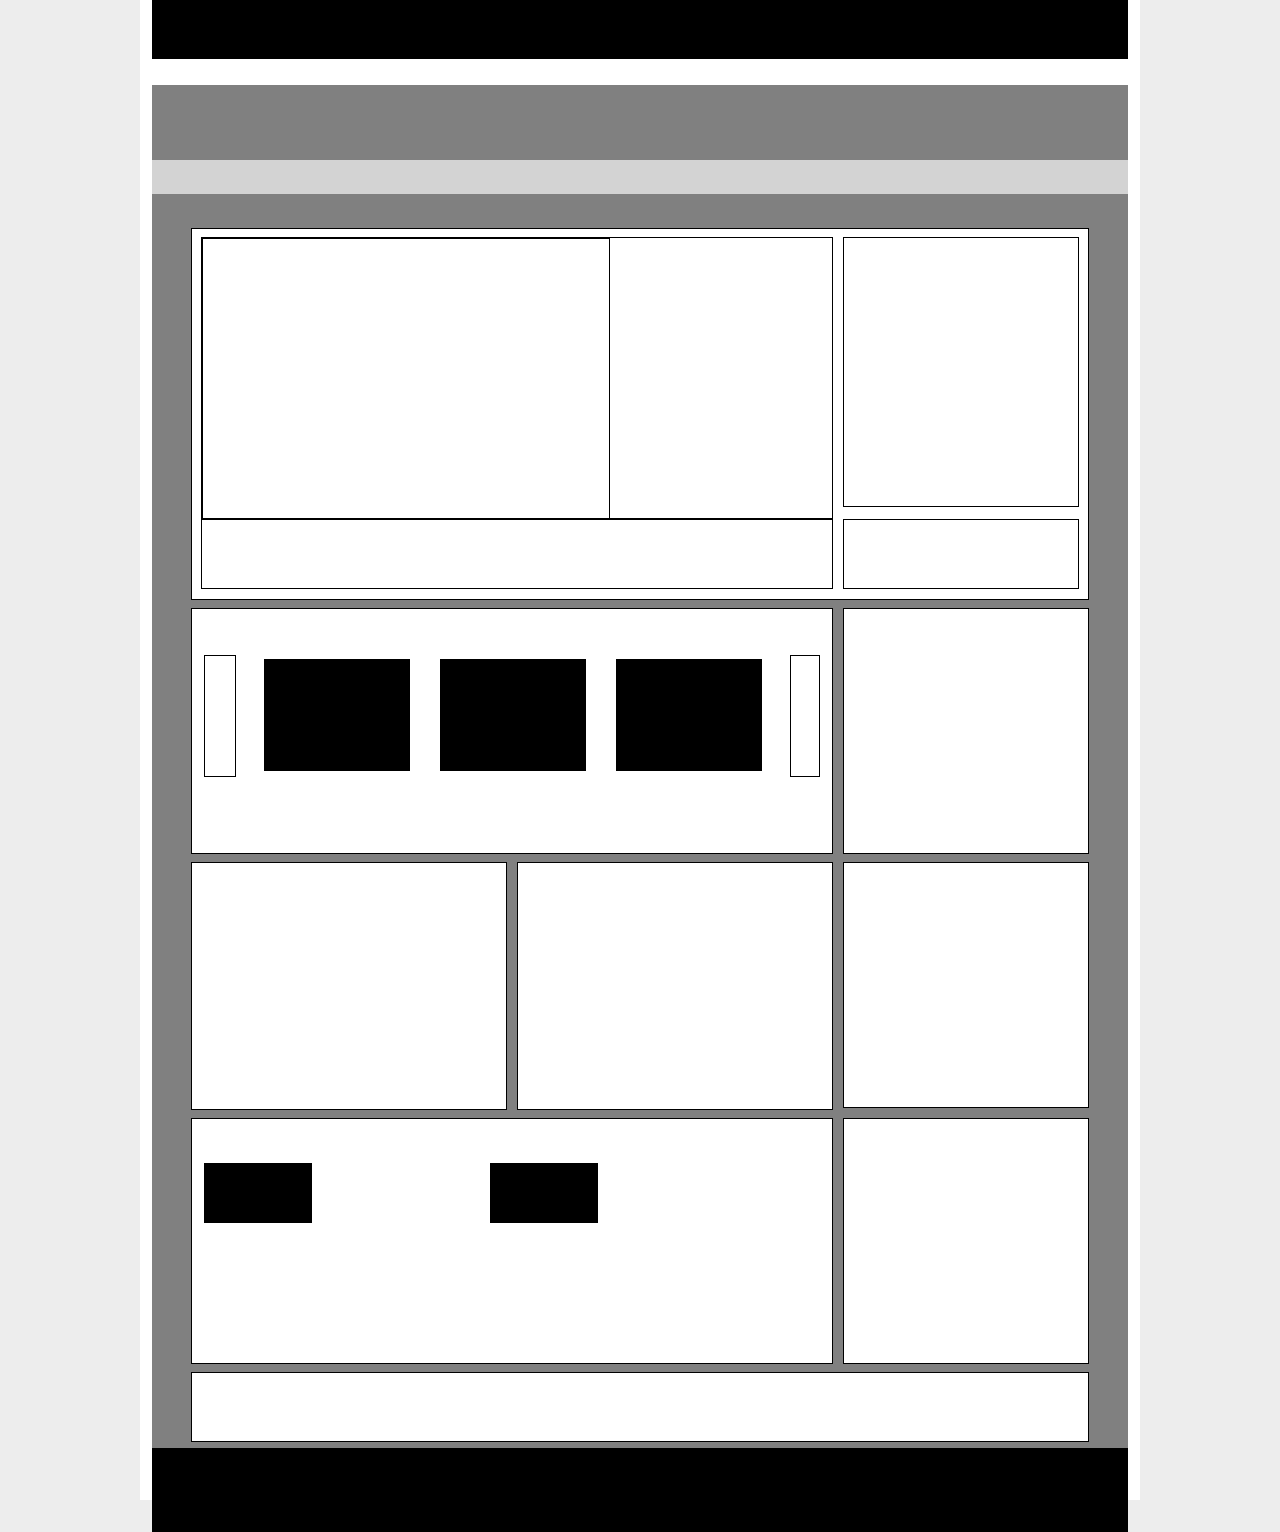
<file: index.html>
<!doctype html>
<html>
<head>
<!-- stylesheet begins here-->
   
   <link rel="stylesheet" href="css/design.css">
  
<!-- stylesheet ends here-->
</head>
<body>
<div id="outer">

<!-- header begins here-->
     <div id="top-header">
     </div>
     <div id="username">
     </div>
     <div id="main-header">
     </div>
<!-- header ends here-->

<!-- nav begins here--> 
     <div id="navcontainer">
     </div>
<!-- nav ends here-->

<!-- body begins here-->
     <div id="main-content">
       <div class="artical">
           <div class="articals">
               <div class="empty">
               </div>
           </div>
           <div class="about">
           </div>
           <div class="subject">
           </div>
           <div class="tips">
           </div>
       </div>
       <div class="slider">
           <div class="slide-bar1">
           </div>
           <div class="slide-bar2">
           </div>
           <div class="slide-bar3">
           </div>
           <div class="slide-bar4">
           </div>
           <div class="slide-bar5">
           </div>
       </div>
       <div class="online">
       </div>
       <div class="work-progress">
       </div>
       <div class="announcement">
       </div>
       <div class="notes-entry">
       </div>
       <div class="ex-links">
           <div class="ex-links1">
           </div>
           <div class="ex-links2">
           </div>
       </div>
       <div class="feedback">
       </div>
       <div class="descreption">
       </div>
     </div>
<!-- body ends here-->
  
<!-- footer begins here-->
     <div id="footer">
     </div>
<!-- footer ends here-->

</div>

</body>
</html>
</file>
<file: css/design.css>
body, html {
    margin: 0px;
    padding: 0px;
    background-color: #ededed;
}
#outer{
    background-color: white;
    width: 1000px;
    height: 1500px;
    margin: auto;
}
#top-header {
    background-color: black;
    top: 0px;
    width: 976px;
    height: 59px;
    margin: auto;
}
#username {
    background-color: white;
    top: 59px;
    width: 976px;
    height: 26px;
    margin: auto;
}
#main-header {
    background-color: gray;
    top: 85px;
    width: 976px;
    height: 75px;
    margin: auto; 
}

#navcontainer { 
    background-color: lightgray;
    top: 160px;
    width: 976px;
    height: 34px;
    margin: auto;
    
}
#main-content{
    top: 194px;
    width: 976px;
    height: 1254px;
    background-color: gray; 
    margin: auto;
    display: flex;flex-direction: row;
    align-content: flex-start;
    flex-flow:row wrap;
}
#footer {
    top: 1448px
    width: 976px;
    height: 84px;
    background-color: black;
    margin-left: 12px;
    margin-right: 12px;
}
#main-content > .artical {
    border: 1px solid black;
    background-color: white;
    width: 896px;
    height: 370px;
    margin-top: 34px;
    margin-right:39px;
    margin-left:39px;
    display: flex;flex-direction: row;
    align-content: flex-start;
    flex-flow:row wrap;
}

#main-content > .slider {
    border: 1px solid black;
    background-color: white;
    width: 616px;
    height: 244px;
    margin-top: 8px;
    margin-right: 0px;
    margin-left: 39px;
    padding-left:12px;
    padding-right:12px;
    display: flex;flex-direction: row;
    align-content: flex-start;
    flex-flow:row wrap;
}
#main-content > .online {
    border: 1px solid black;
    background-color: white;
    width: 244px;
    height: 244px;
    margin-top: 8px;
    margin-right: 39px;
    margin-left: 10px;    
}
#main-content > .work-progress {
    border: 1px solid black;
    background-color: white;
    width: 290px;
    height: 246px;
    margin-top: 8px;
    margin-right: 0px;
    margin-left: 39px;
    padding-left:12px;
    padding-right:12px;  
}
#main-content > .announcement {
    border: 1px solid black;
    background-color: white;
    width: 290px;
    height: 246px;
    margin-top: 8px;
    margin-right: 0px;
    margin-left: 10px;
    padding-left:12px;
    padding-right:12px;  
}
#main-content > .notes-entry {
    border: 1px solid black;
    background-color: white;
    width: 220px;
    height: 244px;
    margin-top: 8px;
    margin-right: 39px;
    margin-left: 10px;
    padding-left: 12px;
    padding-right: 12px;  
}
#main-content > .ex-links {
    border: 1px solid black;
    background-color: white;
    width: 616px;
    height: 244px;
    margin-top: 8px;
    margin-right: 0px;
    margin-left: 39px;
    padding-left:12px;
    padding-right:12px;
    display: flex;flex-direction: row;
    align-content: flex-start;
    flex-flow:row wrap;
}
#main-content > .feedback {
    border: 1px solid black;
    background-color: white;
    width: 220px;
    height: 244px;
    margin-top: 8px;
    margin-right: 39px;
    margin-left: 10px;
    padding-left:12px;
    padding-right:12px;  
}
#main-content > .descreption {
    border: 1px solid black;
    background-color: white;
    width: 898px;
    height: 68px;
    margin-top: 8px;
    margin-right: 39px;
    margin-left: 39px;  
}
.articals {
    border: 1px solid black;
    width:630px;
    height:280px;
    margin-top: 8px;
    margin-right: 0px;
    margin-left: 9px;
    flex-order: 1;-webkit-order: 1; /* Chrome */ 
}
.subject {
    border: 1px solid black;
    width:630px;
    height:68px;
    margin-top: 0px;
    margin-right: 0px;
    margin-left: 9px; 
    flex-order: 3;-webkit-order: 3; /* Chrome */
}
.empty {
    border: 1px solid black;
    width:406px;
    height:280px;
}
.about {
    border: 1px solid black;
    width:210px;
    height:268px;
    padding-left:12px;
    padding-right:12px;
    margin-top: 8px;
    margin-right: 9px;
    margin-left: 10px; 
    flex-order: 2;-webkit-order: 2; /* Chrome */
}
.tips {
    border: 1px solid black;
    width:210px;
    height:68px;
    padding-left:12px;
    padding-right:12px;
    margin-top: 0px;
    margin-right: 9px;
    margin-left: 10px;
    flex-order: 4;-webkit-order: 4; /* Chrome */ 
}
.slide-bar1 {
    border:1px solid black;
    width:26px;
    height:120px;
    padding-right:4px;
    margin-top: 46px;
    margin-right: 0px;
    margin-left: 0px;
    
}
.slide-bar2 {
    background-color:black;color:white;
    border:solid medium black;
    width:116px;
    height:106px;
    padding-left:12px;
    padding-right:12px;
    margin-top: 50px;
    margin-right: 0px;
    margin-left: 28px;
}
.slide-bar3 {
    background-color:black;color:white;
    border:solid medium black;
    width:116px;
    height:106px;
    padding-left:12px;
    padding-right:12px;
    margin-top: 50px;
    margin-right: 0px;
    margin-left: 30px;
}
.slide-bar4 {
    background-color:black;color:white;
    border:solid medium black;
    width:116px;
    height:106px;
    padding-left:12px;
    padding-right:12px;
    margin-top: 50px;
    margin-right: 0px;
    margin-left: 30px;
}
.slide-bar5{
    border: 1px solid black;
    width:20px;
    height:120px;
    padding-left:4px;
    padding-right:4px; 
    margin-top: 46px;
    margin-right: 0px;
    margin-left: 28px;
}
.ex-links1{
    border: 1px solid black;
    background-color:black;
    width:106px;
    height:58px;
    margin-top: 44px;
    margin-right: 0px;
    margin-left: 0px;
}
.ex-links2{
    border: 1px solid black;
    background-color:black;
    width:106px;
    height:58px;
    left:334px;
    margin-top: 44px;
    margin-right: 0px;
    margin-left: 178px; 
}
</file>
